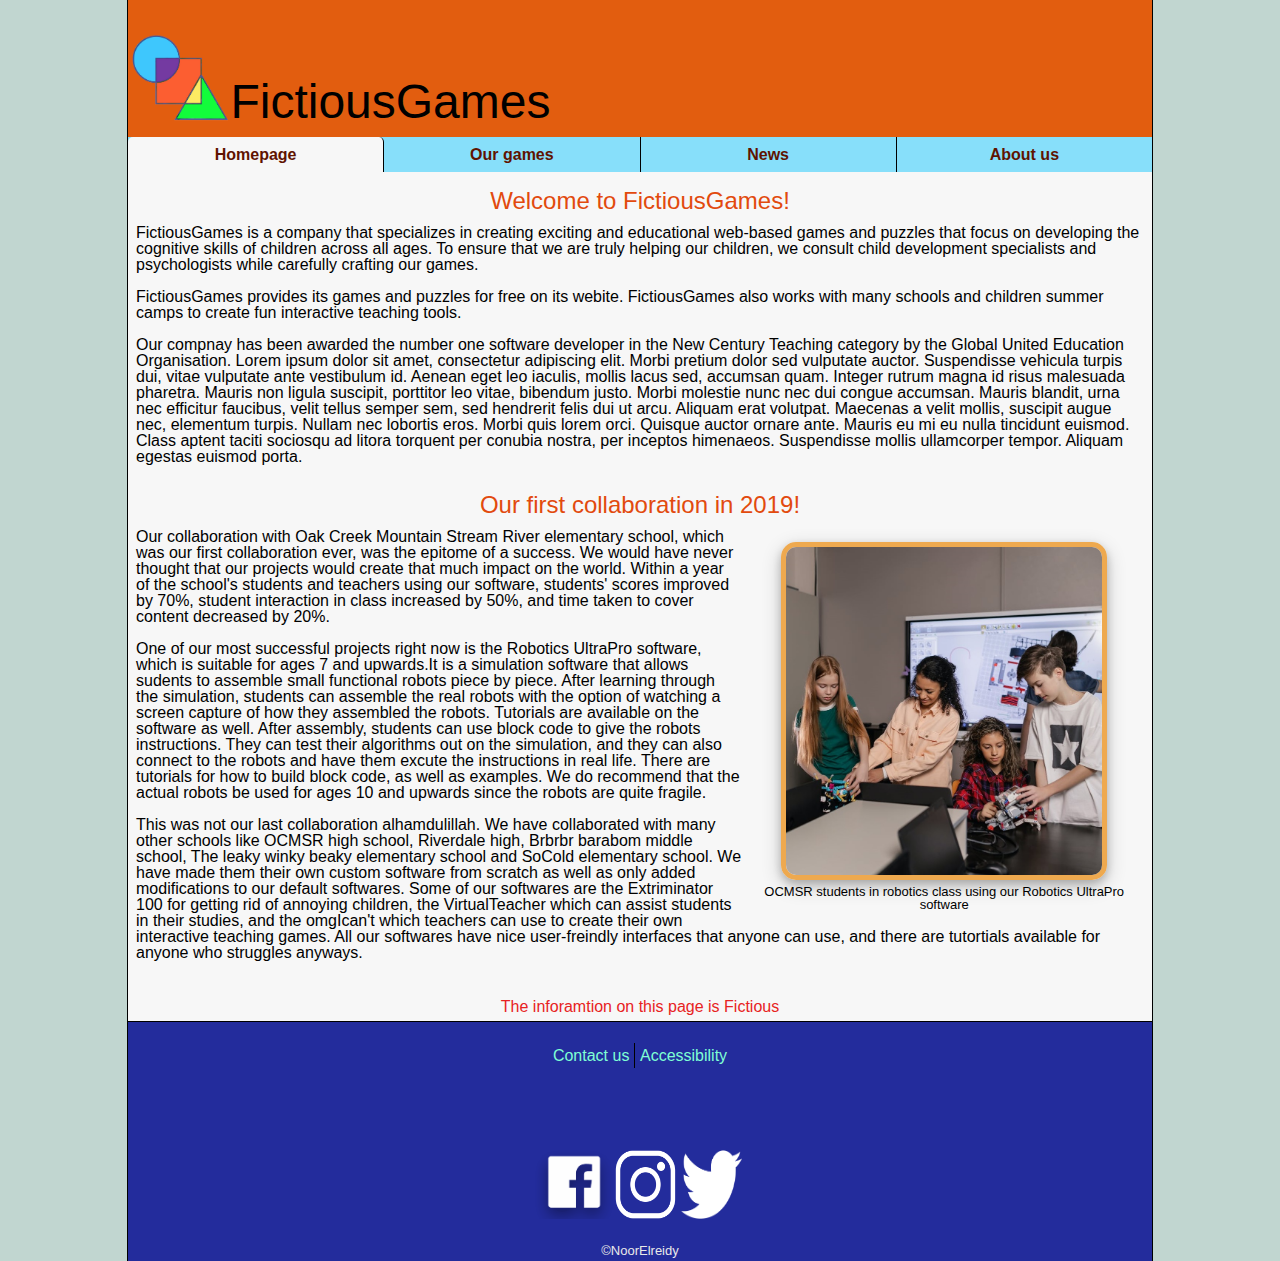
<file: index.html>
<!--code written by Noor Elreidy-->
<!DOCTYPE html>
<html lang="en">


<head>
  <meta charset="utf-8">
  <title>Homepage</title>
  <meta name="viewport" content="width=device-width,initial-scale=1">
  <meta name="author" content="Noor Elreidy">
  <link rel="stylesheet" href="stylesheets/reset.css">
  <link rel="stylesheet" href="stylesheets/ass1.css">
</head>

<body>
   <header>
      <div>
        <img src="images/logo.png" alt="logo of FictiousGames">      
        <h1>FictiousGames </h1>
      </div>   
    </header>
    <nav>
        <ul>
            <li class="thisPage" id="rightBorder"><a href="index.html" accesskey="h">Homepage</a></li>
            <li id="rightBorder"><a href="ourGames.html" accesskey="g">Our games</a></li>
            <li id="rightBorder"><a href="news.html" accesskey="n">News</a></li>
            <li><a href="aboutUs.html" accesskey="b">About us</a></li>
        
        </ul>
    </nav>
    <main>   
        <h2>Welcome to FictiousGames!</h2>
        <p>FictiousGames is a company that specializes in creating exciting and educational web-based games and puzzles that focus on developing the cognitive skills of children across all ages. To ensure that we are truly helping our children, we consult child development specialists and psychologists while carefully crafting our games.  </p>
        <p>FictiousGames provides its games and puzzles for free on its webite. FictiousGames also works with many schools and children summer camps to create fun interactive teaching tools. </p>
        <p>Our compnay has been awarded the number one software developer in the New Century Teaching category by the Global United Education Organisation. Lorem ipsum dolor sit amet, consectetur adipiscing elit. Morbi pretium dolor sed vulputate auctor. Suspendisse vehicula turpis dui, vitae vulputate ante vestibulum id. Aenean eget leo iaculis, mollis lacus sed, accumsan quam. Integer rutrum magna id risus malesuada pharetra. Mauris non ligula suscipit, porttitor leo vitae, bibendum justo. Morbi molestie nunc nec dui congue accumsan. Mauris blandit, urna nec efficitur faucibus, velit tellus semper sem, sed hendrerit felis dui ut arcu. Aliquam erat volutpat. Maecenas a velit mollis, suscipit augue nec, elementum turpis. Nullam nec lobortis eros. Morbi quis lorem orci. Quisque auctor ornare ante. Mauris eu mi eu nulla tincidunt euismod. Class aptent taciti sociosqu ad litora torquent per conubia nostra, per inceptos himenaeos. Suspendisse mollis ullamcorper tempor. Aliquam egestas euismod porta.</p>
        <h2>Our first collaboration in 2019!</h2>  
        <figure class="mainpage">
        <img class="redborder" src="images/classroom.jpeg" alt="children in a classroom using our robotics UltraPro software" >
        <!--image is from https://www.pexels.com/photo/people-in-a-classroom-7750704/ -->
        <figcaption>OCMSR students in robotics class using our Robotics UltraPro software</figcaption>
        </figure>
        <p>Our collaboration with Oak Creek Mountain Stream River elementary school, which was our first collaboration ever, was the epitome of a success. We would have never thought that our projects would create that much impact on the world. Within a year of the school's students and teachers using our software, students' scores improved by 70%, student interaction in class increased by 50%, and time taken to cover content decreased by 20%. </p>
        <p>One of our most successful projects right now is the Robotics UltraPro software, which is suitable for ages 7 and upwards.It is a simulation software that allows sudents to assemble small functional robots piece by piece. After learning through the simulation, students can assemble the real robots with the option of watching a screen capture of how they assembled the robots. Tutorials are available on the software as well. After assembly, students can use block code to give the robots instructions. They can test their algorithms out on the simulation, and they can also connect to the robots and have them excute the instructions in real life. There are tutorials for how to build block code, as well as examples. We do recommend that the actual robots be used for ages 10 and upwards since the robots are quite fragile. </p>    
        <p>This was not our last collaboration alhamdulillah. We have collaborated with many other schools like OCMSR high school, Riverdale high, Brbrbr barabom middle school, The leaky winky beaky elementary school and SoCold elementary school. We have made them their own custom software from scratch as well as only added modifications to our default softwares. Some of our softwares are the Extriminator 100 for getting rid of annoying children, the VirtualTeacher which can assist students in their studies, and the omgIcan't which teachers can use to create their own interactive teaching games. All our softwares have nice user-freindly interfaces that anyone can use, and there are tutortials available for anyone who struggles anyways. </p>
        <br>
        <p class="fictious">The inforamtion on this page is Fictious</p>
    </main>


    <footer>
        <div id="hor">
        <p id="rightBorder"><a href="contactUs.html" accesskey="c"> Contact us </a></p>
        <p ><a href="accessiblity.html" accesskey="a"> Accessibility</a> </p>
        </div>  
        <div class="images">
            <img class="facebook"  src="images/facebook.png" alt="facebook logo">
            <img src="images/instagram.png" alt="instagram logo">
            <img src="images/twitter.png" alt="twitter logo">
        </div>   
        <p><span>&#169;</span>NoorElreidy</p>
    </footer>
</body>














</html>
</file>
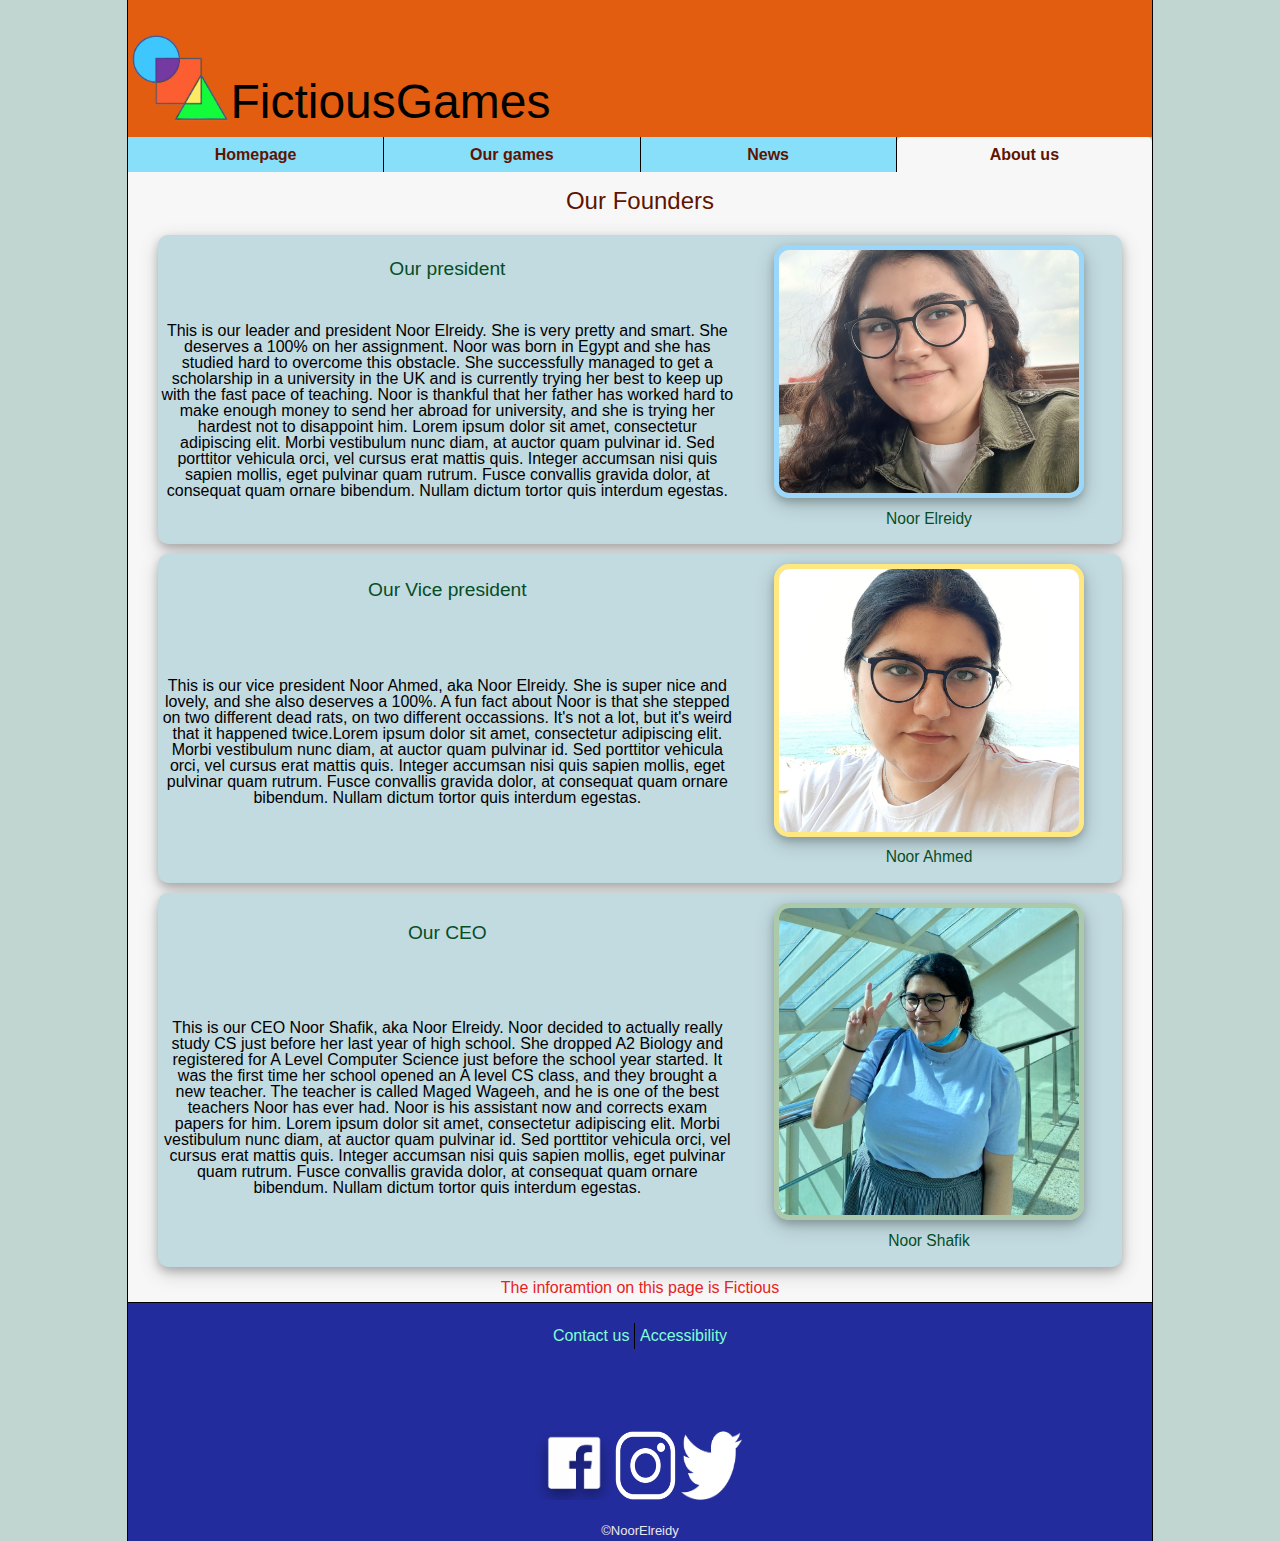
<file: aboutUs.html>
<!--This has been coded by Noor Elreidy -->
<!DOCTYPE html>
<html lang="en">


<head>
  <meta charset="utf-8">
  <title>AboutUS</title>
  <meta name="viewport" content="width=device-width,initial-scale=1">
  <meta name="author" content="Noor Elreidy">
  <link rel="stylesheet" href="stylesheets/reset.css">
  <link rel="stylesheet" href="stylesheets/ass1.css">
</head>

<body>
   <header>
      <div>
        <img src="images/logo.png" alt="logo of FictiousGames">      
        <h1>FictiousGames </h1>
      </div>
    </header>
    <nav>
        <ul>
            <li id="rightBorder"><a href="index.html" accesskey="h">Homepage</a></li>
            <li id="rightBorder"><a href="ourGames.html" accesskey="g">Our games</a></li>
            <li id="rightBorder"><a href="news.html" accesskey="n">News</a></li>
            <li class="thisPage"><a href="aboutUs.html" accesskey="b">About us</a></li>
        </ul>
    </nav>
    <main>
        <h2><a href="aboutUs.html"  title="The information on this page is made up">Our Founders</a></h2>
        <div> <!--if there's time use div to make articles vertical but display horizontal byt vertical by each other at desktop-->
        <article id="gridcontainer">
            <h2 class="makeh2smaller">Our president</h2>
            <figure>
                <img class="blueborder" src="images/me.jpg" alt="a picture of me smiling" title="This is me">
                <figcaption><h2 class="makeh2smaller">Noor Elreidy</h2></figcaption>
            </figure>
            <p>This is our leader and president Noor Elreidy. She is very pretty and smart. She deserves a 100% on her assignment.  Noor was born in Egypt and she has studied hard to overcome this obstacle. She successfully managed to get a scholarship in a university in the UK and is currently trying her best to keep up with the fast pace of teaching. Noor is thankful that her father has worked hard to make enough money to send her abroad for university, and she is trying her hardest not to disappoint him. Lorem ipsum dolor sit amet, consectetur adipiscing elit. Morbi vestibulum nunc diam, at auctor quam pulvinar id. Sed porttitor vehicula orci, vel cursus erat mattis quis. Integer accumsan nisi quis sapien mollis, eget pulvinar quam rutrum. Fusce convallis gravida dolor, at consequat quam ornare bibendum. Nullam dictum tortor quis interdum egestas.  </p>
        </article>
        <article id="gridcontainer">
            <h2 class="makeh2smaller">Our Vice president</h2>
            <figure>
                <img class="yellowborder" src="images/meinalex.jpg" alt="another picture of me smiling" title="This is me">
                <figcaption><h2 class="makeh2smaller">Noor Ahmed</h2></figcaption>
            </figure>
            <p>This is our vice president Noor Ahmed, aka Noor Elreidy. She is super nice and lovely, and she also deserves a 100%. A fun fact about Noor is that she stepped on two different dead rats, on two different occassions. It's not a lot, but it's weird that it happened twice.Lorem ipsum dolor sit amet, consectetur adipiscing elit. Morbi vestibulum nunc diam, at auctor quam pulvinar id. Sed porttitor vehicula orci, vel cursus erat mattis quis. Integer accumsan nisi quis sapien mollis, eget pulvinar quam rutrum. Fusce convallis gravida dolor, at consequat quam ornare bibendum. Nullam dictum tortor quis interdum egestas. </p>
        </article>
        <article id="gridcontainer"> 
            <h2 class="makeh2smaller" >Our CEO</h2>
            <figure>
                <img class="greenborder" src="images/avenue.jpg" alt="That's also a picture of me, but I'm at avenue mall in Egypt" title="This is me">
                <figcaption><h2 class="makeh2smaller">Noor Shafik</h2></figcaption>
            </figure>
            <p>This is our CEO Noor Shafik, aka Noor Elreidy. Noor decided to actually really study CS just before her last year of high school. She dropped A2 Biology and registered for A Level Computer Science just before the school year started. It was the first time her school opened an A level CS class, and they brought a new teacher. The teacher is called Maged Wageeh, and he is one of the best teachers Noor has ever had. Noor is his assistant now and corrects exam papers for him. Lorem ipsum dolor sit amet, consectetur adipiscing elit. Morbi vestibulum nunc diam, at auctor quam pulvinar id. Sed porttitor vehicula orci, vel cursus erat mattis quis. Integer accumsan nisi quis sapien mollis, eget pulvinar quam rutrum. Fusce convallis gravida dolor, at consequat quam ornare bibendum. Nullam dictum tortor quis interdum egestas. </p>
        </article>
      </div>
      <p class="fictious">The inforamtion on this page is Fictious</p>
    </main>

    <footer>
        <div id="hor">
        <p id="rightBorder"><a href="contactUs.html" accesskey="c"> Contact us </a></p>
        <p ><a href="accessiblity.html" accesskey="a"> Accessibility</a> </p>
        </div>    
        <div class="images">
            <img class="facebook"  src="images/facebook.png" alt="facebook logo">
            <img src="images/instagram.png" alt="instagram logo">
            <img src="images/twitter.png" alt="twitter logo">
        </div> 
        <p><span>&#169;</span>NoorElreidy</p>
    </footer>
</body>














</html>
</file>
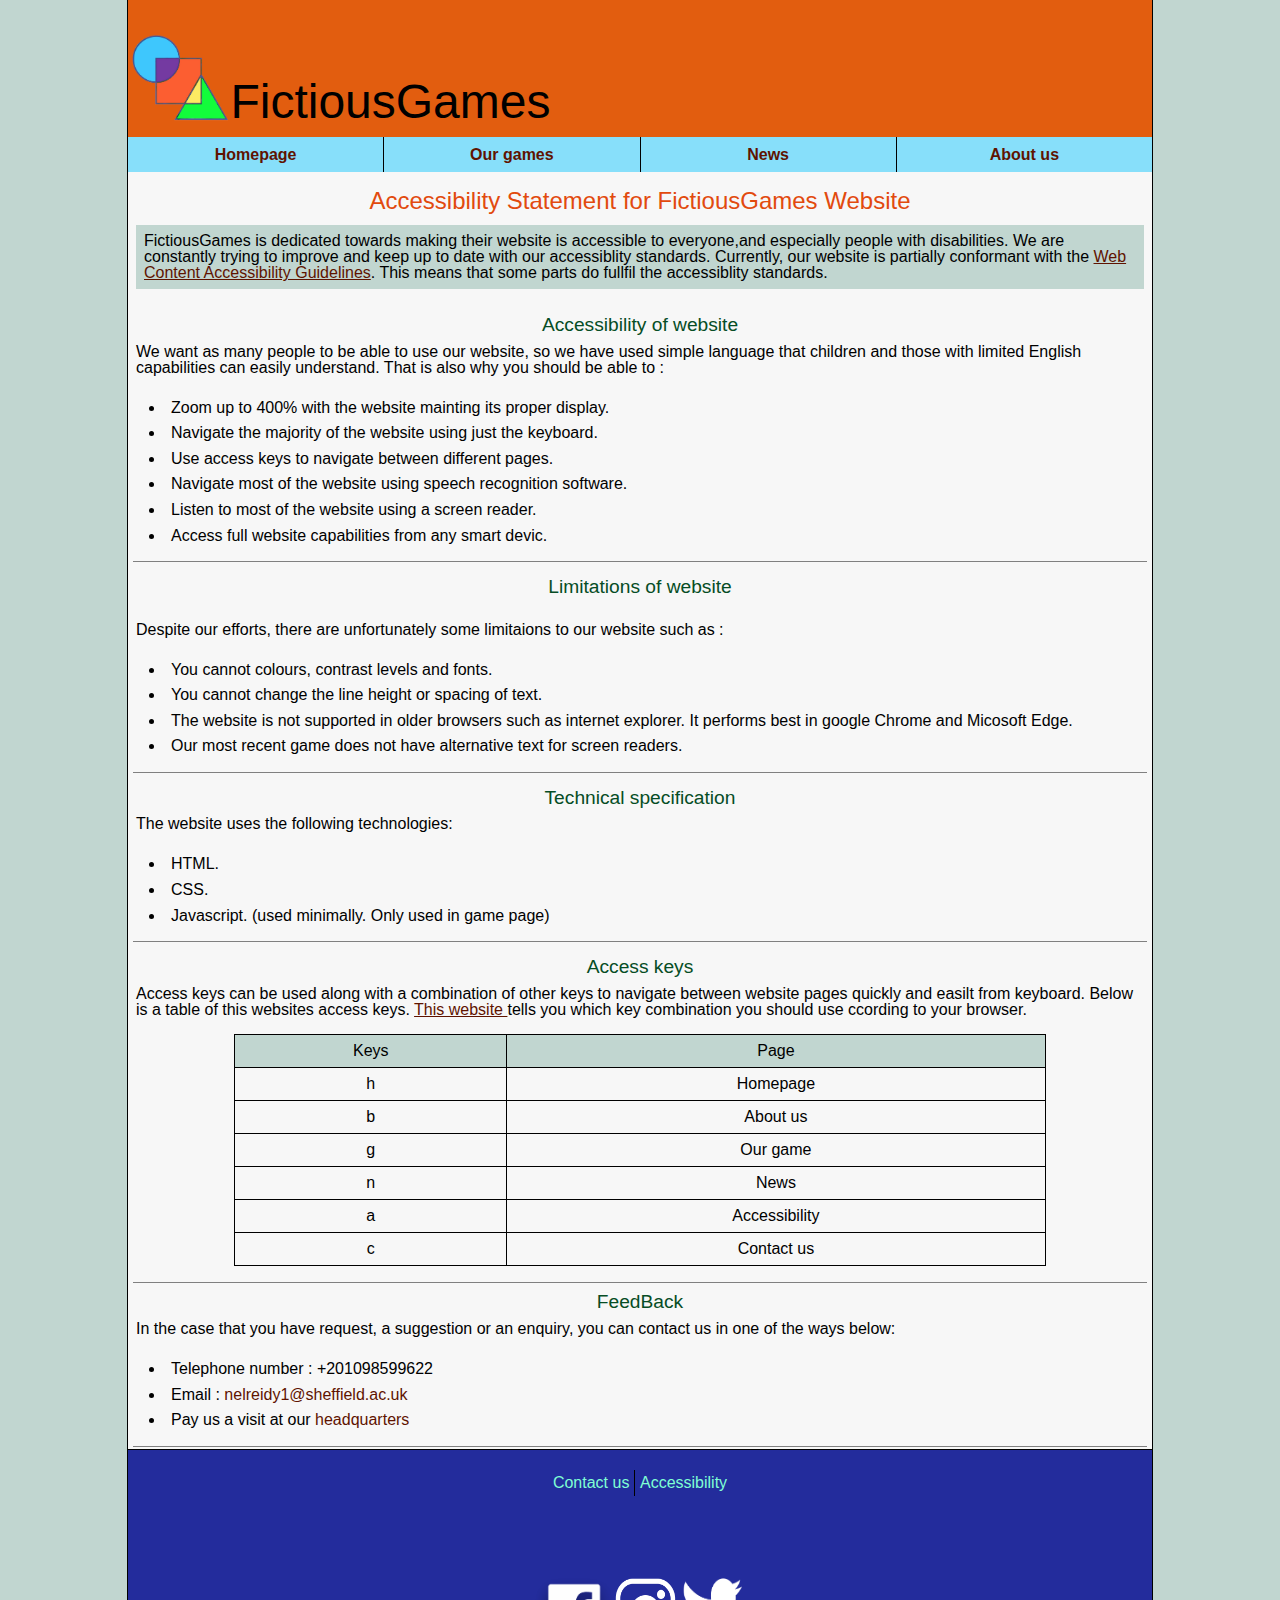
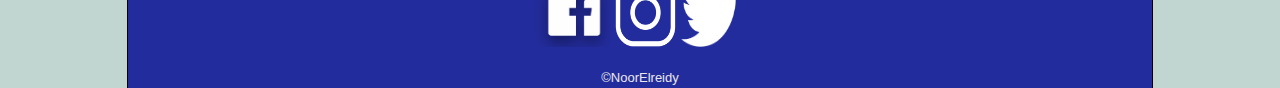
<file: accessiblity.html>
<!--This has been coded by Noor Elreidy -->
<!DOCTYPE html>
<html lang="en">


<head>
  <meta charset="utf-8">
  <title>Accessibility</title>
  <meta name="viewport" content="width=device-width,initial-scale=1">
  <meta name="author" content="Noor Elreidy">
  <link rel="stylesheet" href="stylesheets/reset.css">
  <link rel="stylesheet" href="stylesheets/ass1.css">
  
</head>

<body>
   <header>
      <div>
        <img src="images/logo.png" alt="logo of FictiousGames">      
        <h1>FictiousGames </h1>
      </div>
    </header>
    <nav>
        <ul>
            <li id="rightBorder"><a href="index.html" accesskey="h">Homepage</a></li>
            <li id="rightBorder"><a href="ourGames.html" accesskey="g">Our games</a></li>
            <li id="rightBorder"><a href="news.html" accesskey="n">News</a></li>
            <li><a href="aboutUs.html" accesskey="b">About us</a></li>
        
        </ul>
    </nav>
    <main>
        <h2>Accessibility Statement for FictiousGames Website</h2>
        <p class="bckgreen"> FictiousGames is dedicated towards making their website is accessible to everyone,and especially people with disabilities. We are constantly trying to improve and keep up to date with our accessiblity standards. Currently, our website is partially conformant with the <a href="https://www.w3.org/WAI/standards-guidelines/wcag/" class="underline"> Web Content Accessibility Guidelines</a>. This means that some parts do fullfil the accessiblity standards.  </p>
        <h2 class="makeh2smaller">Accessibility of website </h2>
        <p>We want as many people to be able to use our website, so we have used simple language that children and those with limited English capabilities can easily understand. That is also why you should be able to : </p>
        <ul>
          <li>Zoom up to 400% with the website mainting its proper display.</li>
          <li>Navigate the majority of the website using just the keyboard.</li>
          <li>Use access keys to navigate between different pages.</li>
          <li>Navigate most of the website using speech recognition software.</li>
          <li>Listen to most of the website using a screen reader.</li>
          <li>Access full website capabilities from any smart devic.</li>
        </ul>
        <h2 class="makeh2smaller">Limitations of website</h2>
        <br>
        <p>Despite our efforts, there are unfortunately some limitaions to our website such as : </p>
        <ul>
          <li>You cannot colours, contrast levels and fonts.</li>
          <li>You cannot change the line height or spacing of text.</li>
          <li>The website is not supported in older browsers such as internet explorer. It performs best in google Chrome and Micosoft Edge.</li>
          <li>Our most recent game does not have alternative text for screen readers.</li>
        </ul>
        <h2 class="makeh2smaller">Technical specification</h2>
        <p>The website uses the following technologies:</p>
        <ul>
          <li>HTML.</li>
          <li>CSS.</li>
          <li>Javascript. (used minimally. Only used in game page)</li>
        </ul>
        <h2 class="makeh2smaller">Access keys</h2>
        <p>Access keys can be used along with a combination of other keys to navigate between website pages quickly and easilt from keyboard. Below is a table of this websites access keys. <a href="https://cchealth.org/help/access-keys.php">This website </a>tells you which key combination you should use ccording to your browser.</p>
        <table>
          <tr>
            <th class="bckgreen">Keys</th>
            <th class="bckgreen">Page</th>
          </tr>
          <tr>
             <td>h</td>
             <td>Homepage</td>
          </tr>
          <tr>
            <td>b</td>
            <td>About us</td>
          </tr>
          <tr>
            <td>g</td>
            <td>Our game</td>
          </tr>
          <tr>
            <td>n</td>
            <td>News</td>
          </tr>
          <tr>
            <td>a</td>
            <td>Accessibility</td>
          </tr>
          <tr>
            <td>c</td>
            <td>Contact us</td>
          </tr>
        </table>
        <h2 class="makeh2smaller" id="bordertop">FeedBack</h2>
        <p>In the case that you have request, a suggestion or an enquiry, you can contact us in one of the ways below:</p>
        <ul>
          <li>Telephone number : +201098599622</li>
          <li>Email : <a href="mailto:nelreidy1@sheffield.ac.uk">nelreidy1@sheffield.ac.uk</a></li>
          <li> Pay us a visit at our <a href="contactUs.html">headquarters</a></li>
        </ul>
    </main>

    <footer>
        <div id="hor">
        <p id="rightBorder"><a href="contactUs.html" accesskey="c"> Contact us </a></p>
        <p ><a href="accessiblity.html" accesskey="a"> Accessibility</a> </p>
        </div> 
        <div class="images">
            <img class="facebook"  src="images/facebook.png" alt="facebook logo">
            <img src="images/instagram.png" alt="instagram logo">
            <img src="images/twitter.png" alt="twitter logo">
        </div>    
        <p><span>&#169;</span>NoorElreidy</p>
    </footer>
</body>














</html>
</file>
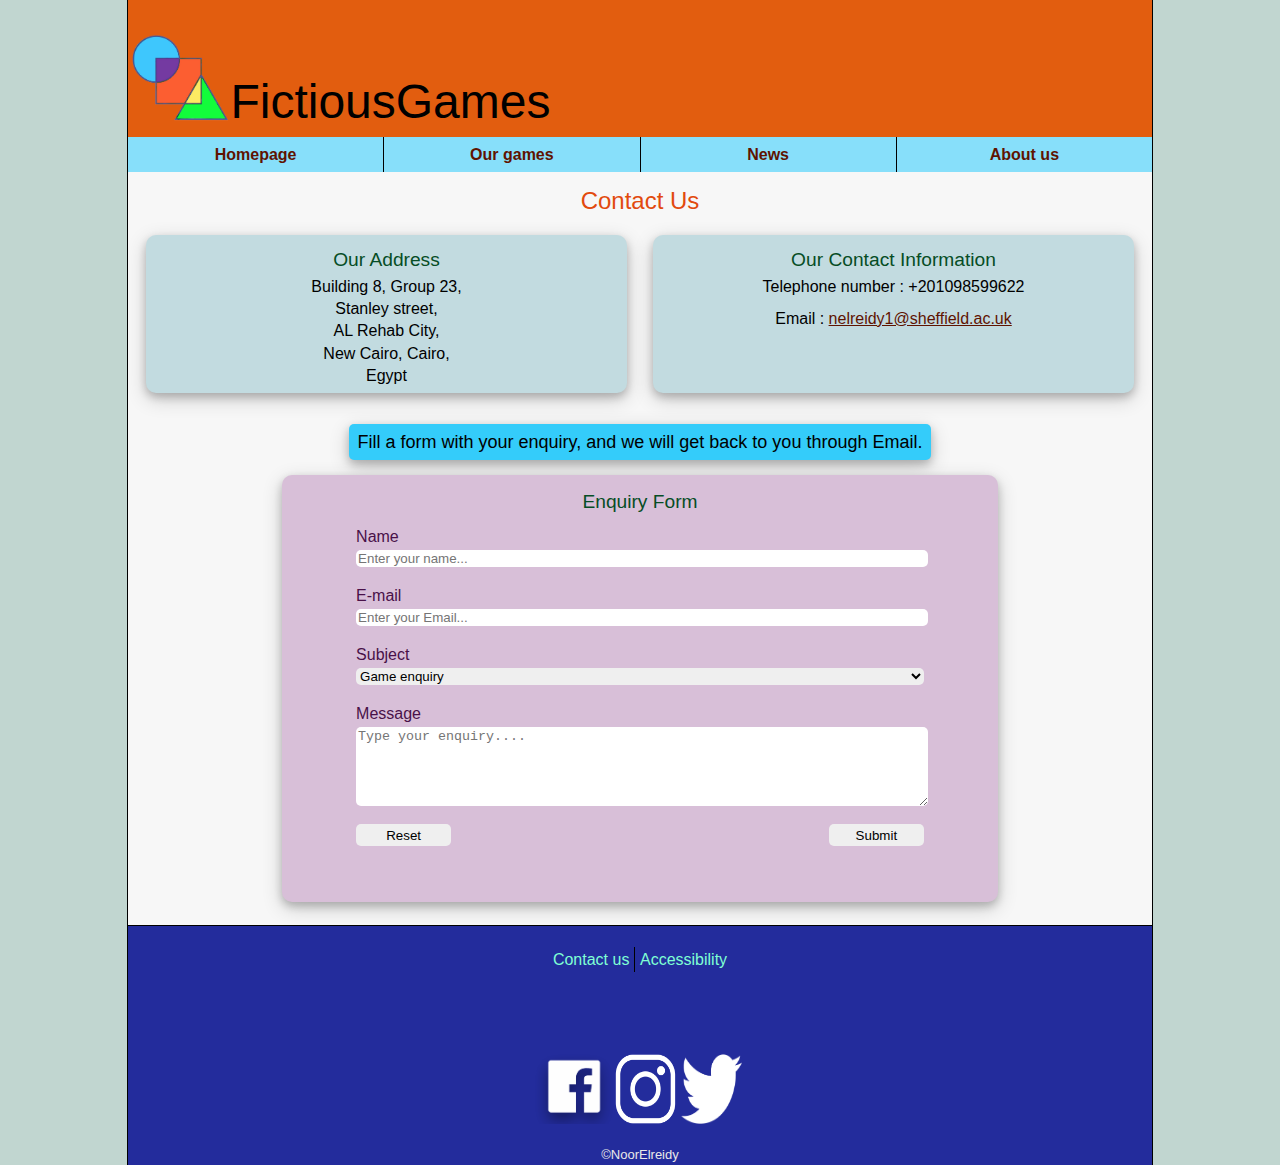
<file: contactUs.html>
<!--This has been coded by Noor Elreidy -->
<!DOCTYPE html>
<html lang="en">


<head>
    <meta charset="utf-8">
    <title>ContactUs</title>
    <meta name="viewport" content="width=device-width,initial-scale=1">
    <meta name="author" content="Noor Elreidy">
    <link rel="stylesheet" href="stylesheets/reset.css">
    <link rel="stylesheet" href="stylesheets/ass1.css">

</head>

<body>
    <header>
        <div>
            <img src="images/logo.png" alt="logo of FictiousGames">      
            <h1>FictiousGames </h1>
        </div>
    </header>
    <nav>
        <ul>
            <li id="rightBorder"><a href="index.html" accesskey="h">Homepage</a></li>
            <li id="rightBorder"><a href="ourGames.html" accesskey="g">Our games</a></li>
            <li id="rightBorder"><a href="news.html" accesskey="n">News</a></li>
            <li><a href="aboutUs.html" accesskey="b">About us</a></li>

        </ul>
    </nav>
    <main>
        <h2>Contact Us</h2>
        <div id="secondgridcontainer">
            <article class="firstarticle">
                <address>
                    <h2 class="makeh2smaller">Our Address</h2>
                    <p>Building 8, Group 23,</p>
                    <p>Stanley street, </p>
                    <p>AL Rehab City,</p>
                    <p>New Cairo, Cairo,</p>
                    <p>Egypt</p>
                </address>
            </article>
            <article class="secondarticle">
                <h2 class="makeh2smaller">Our Contact Information</h2>
                <p>Telephone number : +201098599622</p>
                <p>Email : <a href="mailto:nelreidy1@sheffield.ac.uk">nelreidy1@sheffield.ac.uk</a></p>
            </article>
            <br>
            <p class="contact ">Fill a form with your enquiry, and we will get back to you through Email.</p>
            <form name="myform" action="https://www.dcs.shef.ac.uk/cgi-intranet/public/FormMail.php" method="POST">
                <input type="hidden" name="recipients" value="nelreidy1@sheffield.ac.uk">
                <h2 class="makeh2smaller">Enquiry Form</h2>
                <div>
                    <label for="name">Name </label>
                    <input id="name" type="text" name="name" maxlength="40" size="30" placeholder="Enter your name..." required>
                    <br>
                    <label for="email">E-mail </label>
                    <input id="email" type="email" name="email" maxlength="40" size="30" placeholder="Enter your Email..."
                        required>
                    <br>
                    <label for="subject">Subject </label>
                    <select id="subject" name="subject">
                        <option value="Game Enquiry" selected>Game enquiry</option>
                        <option value="collaboration">Collaboration</option>
                        <option value="Job Enquiry">Job enquiry</option>
                        <option value="cat Enquiry">Cat enquiry</option>
                        <option value="Other">Other</option>
                    </select>
                    <br>
                    <label for="message">Message</label>
                    <textarea id="message" name="message" rows="5" cols="40" placeholder="Type your enquiry...."></textarea>
                    <div id="grpbtn">
                        <input id="button" type="reset" value="Reset">
                        <p>&nbsp;</p>
                        <input id="button" class="submit" type="submit" value="Submit">
                    </div>
                </div>
            </form>
            <br>
        </div>
    </main>

    <footer>
        <div id="hor">
            <p id="rightBorder"><a href="contactUs.html" accesskey="c"> Contact us </a></p>
            <p><a href="accessiblity.html" accesskey="a"> Accessibility</a> </p>
        </div>
        <div class="images">
            <img class="facebook"  src="images/facebook.png" alt="facebook logo">
            <img src="images/instagram.png" alt="instagram logo">
            <img src="images/twitter.png" alt="twitter logo">
        </div> 
        <p><span>&#169;</span>NoorElreidy</p>
    </footer>
</body>




</html>
</file>
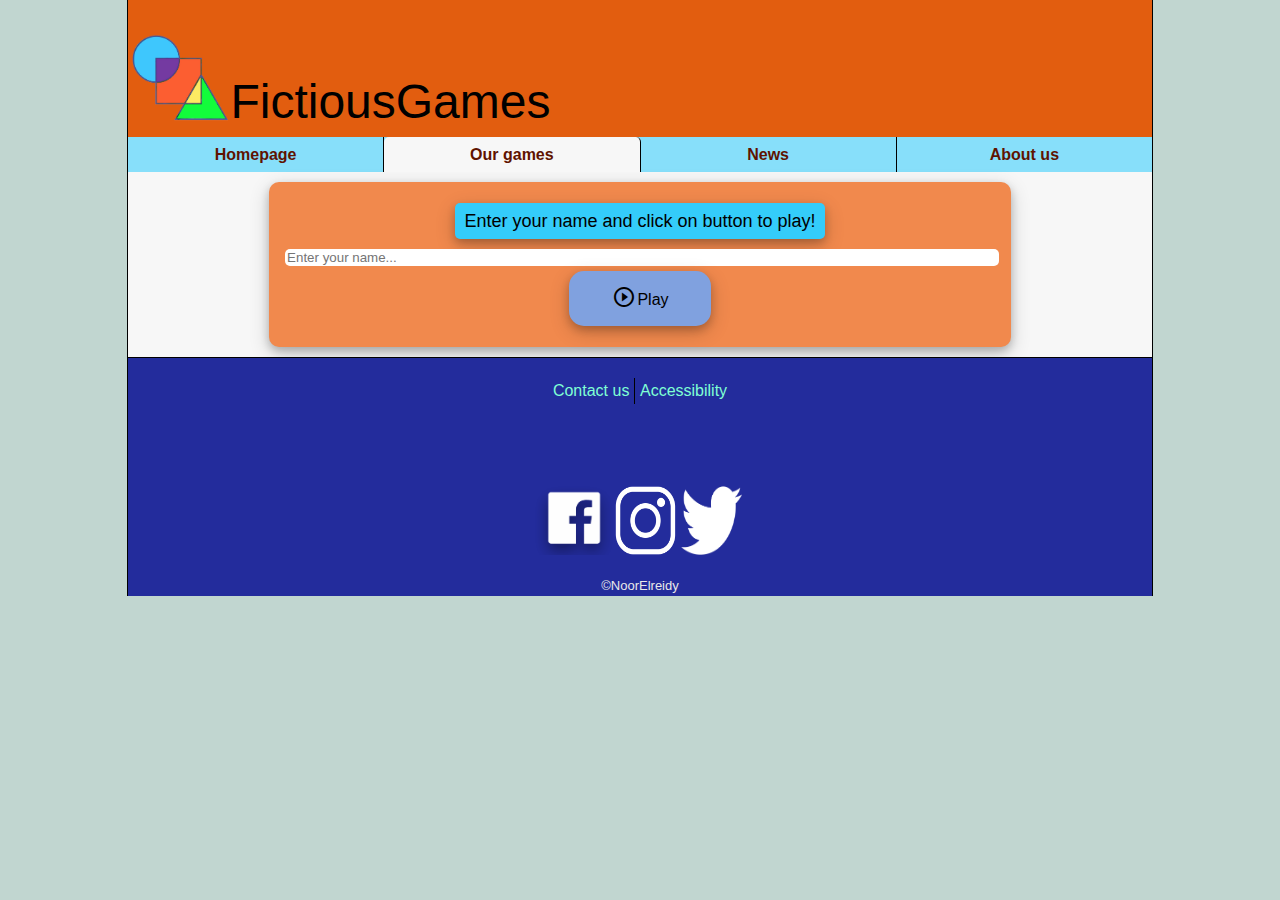
<file: game.html>
<!--This has been coded by Noor Elreidy -->
<!DOCTYPE html>
<html lang="en">


<head>
  <meta charset="utf-8">
  <title>ourGames</title>
  <meta name="viewport" content="width=device-width,initial-scale=1">
  <meta name="author" content="Noor Elreidy">
  <link rel="stylesheet" href="stylesheets/reset.css">
  <link rel="stylesheet" href="stylesheets/ass1.css">
  <link rel="stylesheet" href="stylesheets/ass2.css">
  <link href="https://fonts.googleapis.com/icon?family=Material+Icons" rel="stylesheet">
</head>

<body>
   <header>
      <div>
        <img src="images/logo.png" alt="logo of FictiousGames">      
        <h1>FictiousGames </h1>
      </div>
    </header>

    <nav>
        <ul>
            <li id="rightBorder"><a href="index.html" accesskey="h">Homepage</a></li>
            <li  class="thisPage" id="rightBorder"><a href="ourGames.html" accesskey="g">Our games</a></li>
            <li id="rightBorder"><a href="news.html" accesskey="n">News</a></li>
            <li><a href="aboutUs.html" accesskey="b">About us</a></li>
        </ul>
    </nav>

    <main>
      <article id="game">
          <p class="contact">Enter your name and click on button to play!</p>
          <input type="text" id="playername" name="playername" placeholder="Enter your name..." required>
          <button id="startgame"><p><i class="material-icons">play_circle_outline</i><span>Play</span></p></button> 
          <!--used https://stackoverflow.com/questions/22885702/html-for-the-pause-symbol-in-audio-and-video-control to get google play button-->
      </article>
      <div id="play" class="hide">
        <p class="contact" id="gamepagefont"></p>
        <p class="contact" id="thisround"></p>
        <canvas id="canvas" width="600" Height="400"></canvas>
        <div id="grpbtn" >
           <button><a href="game.html"><p><i class="material-icons">replay</i><span> Restart game</span></p></a></button>
           <button id="beginround"><p id="round">Next Round</p></button>
        </div>
      </div>  
      <script src="js/game.js"></script>
    </main>

    <footer>
        <div id="hor">
        <p id="rightBorder"><a href="contactUs.html" accesskey="c"> Contact us </a></p>
        <p ><a href="accessiblity.html" accesskey="a"> Accessibility</a> </p>
        </div>    
        <div class="images">
            <img class="facebook"  src="images/facebook.png" alt="facebook logo">
            <img src="images/instagram.png" alt="instagram logo">
            <img src="images/twitter.png" alt="twitter logo">
        </div> 
        <p><span>&#169;</span>NoorElreidy</p>
    </footer>
</body>














</html>
</file>
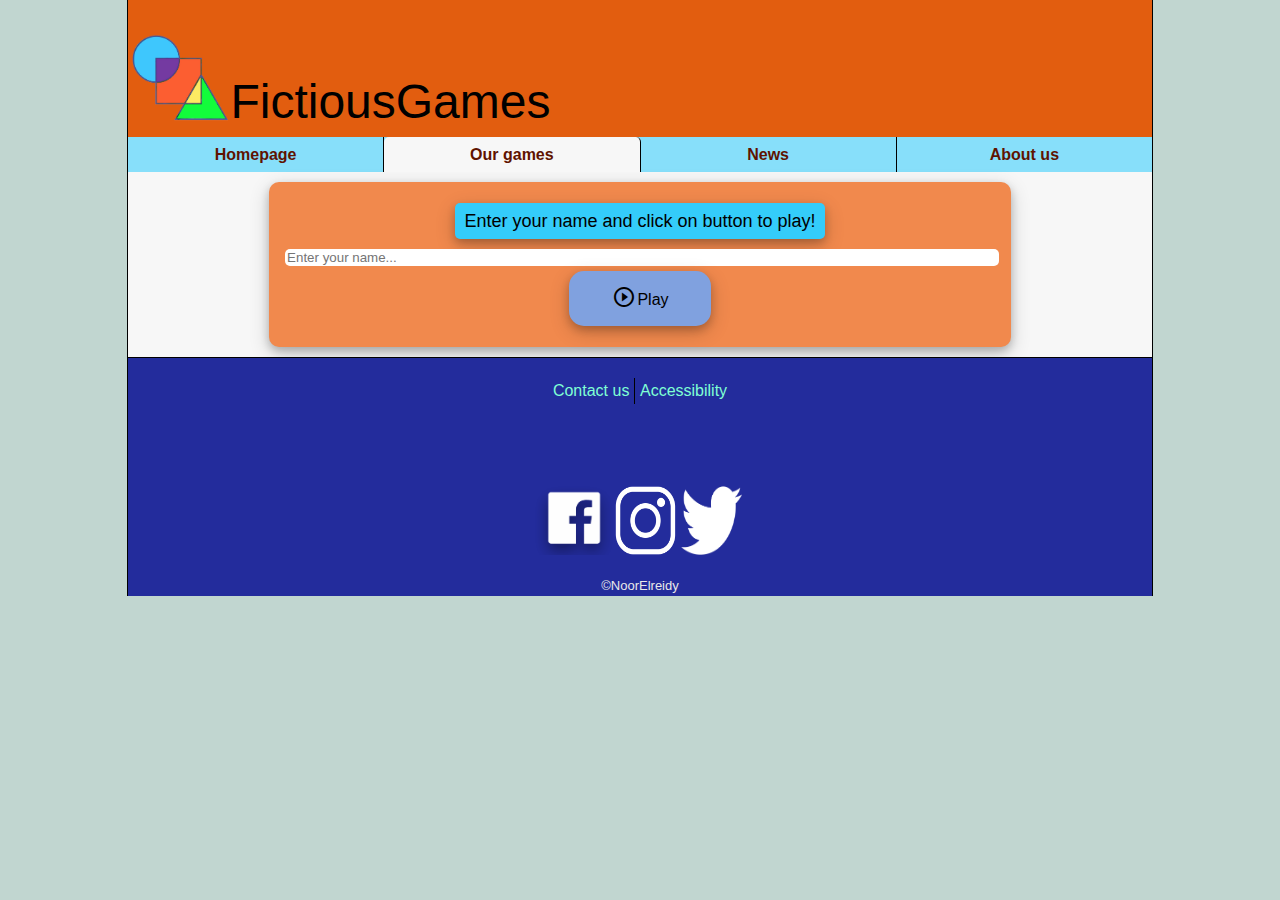
<file: gamemobile.html>
<!--This has been coded by Noor Elreidy -->
<!DOCTYPE html>
<html lang="en">


<head>
  <meta charset="utf-8">
  <title>ourGames</title>
  <meta name="viewport" content="width=device-width,initial-scale=1">
  <meta name="author" content="Noor Elreidy">
  <link rel="stylesheet" href="stylesheets/reset.css">
  <link rel="stylesheet" href="stylesheets/ass1.css">
  <link rel="stylesheet" href="stylesheets/ass2.css">
  <link href="https://fonts.googleapis.com/icon?family=Material+Icons" rel="stylesheet">
</head>

<body>
   <header>
      <div>
        <img src="images/logo.png" alt="logo of FictiousGames">      
        <h1>FictiousGames </h1>
      </div>
    </header>

    <nav>
        <ul>
            <li id="rightBorder"><a href="index.html" accesskey="h">Homepage</a></li>
            <li  class="thisPage" id="rightBorder"><a href="ourGames.html" accesskey="g">Our games</a></li>
            <li id="rightBorder"><a href="news.html" accesskey="n">News</a></li>
            <li><a href="aboutUs.html" accesskey="b">About us</a></li>
        </ul>
    </nav>

    <main>
      <article id="game">
          <p class="contact">Enter your name and click on button to play!</p>
          <input type="text" id="playername" name="playername" placeholder="Enter your name..." required>
          <button id="startgame"><p><i class="material-icons">play_circle_outline</i><span>Play</span></p></button> 
          <!--used https://stackoverflow.com/questions/22885702/html-for-the-pause-symbol-in-audio-and-video-control to get google play button-->
      </article>
      <div id="play" class="hide">
        <p class="contact" id="gamepagefont"></p>
        <p class="contact" id="thisround"></p>
        <canvas id="canvas" width="310" Height="400"></canvas>
        <div id="grpbtn" >
           <button><a href="gamemobile.html"><p><i class="material-icons">replay</i><span> Restart game</span></p></a></button>
           <button id="beginround"><p id="round">Next ROund</p></button>
        </div>
      </div>  
      <script src="js/game.js"></script>
    </main>

    <footer>
        <div id="hor">
        <p id="rightBorder"><a href="contactUs.html" accesskey="c"> Contact us </a></p>
        <p ><a href="accessiblity.html" accesskey="a"> Accessibility</a> </p>
        </div>    
        <div class="images">
            <img class="facebook"  src="images/facebook.png" alt="facebook logo">
            <img src="images/instagram.png" alt="instagram logo">
            <img src="images/twitter.png" alt="twitter logo">
        </div> 
        <p><span>&#169;</span>NoorElreidy</p>
    </footer>
</body>

</html>
</file>
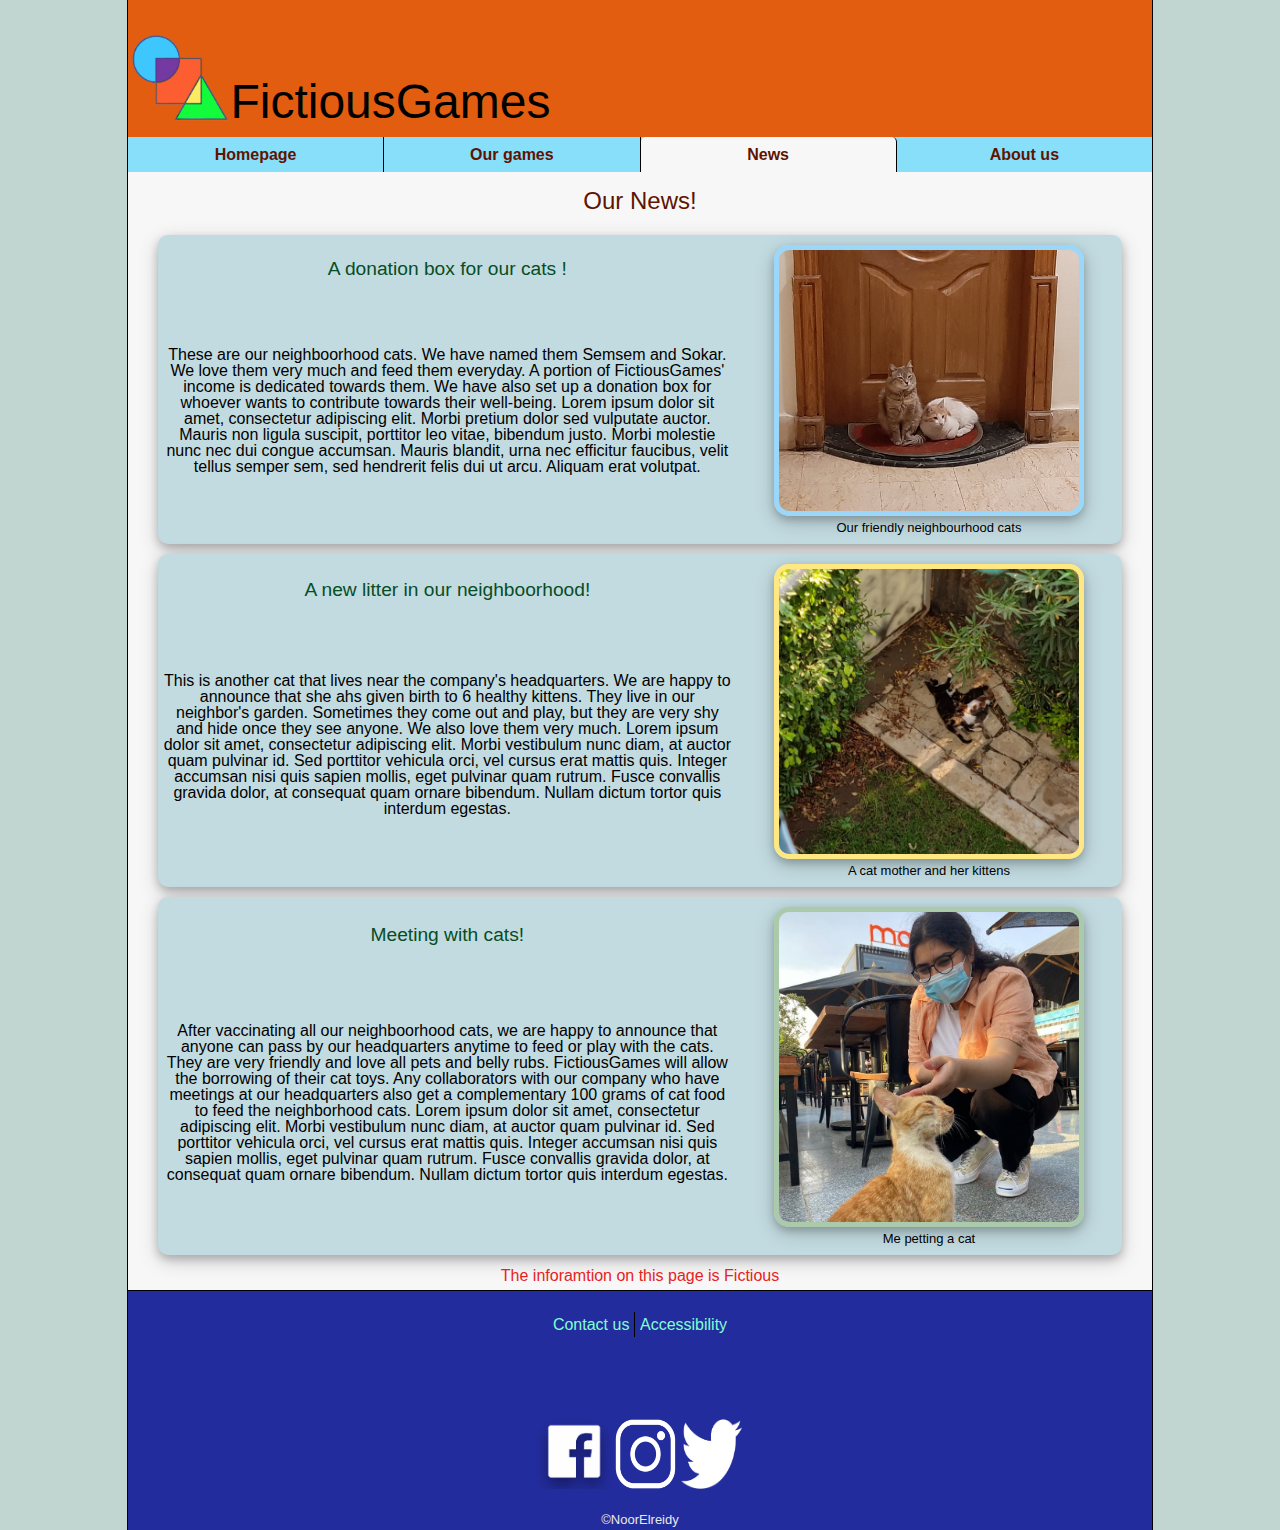
<file: news.html>
<!--This has been coded by Noor Elreidy -->
<!DOCTYPE html>
<html lang="en">

<head>
  <meta charset="utf-8">
  <title>ourNews</title>
  <meta name="viewport" content="width=device-width,initial-scale=1">
  <meta name="author" content="Noor Elreidy">
  <link rel="stylesheet" href="stylesheets/reset.css">
  <link rel="stylesheet" href="stylesheets/ass1.css">
  
</head>

<body>
   <header>
    <div>
        <img src="images/logo.png" alt="logo of FictiousGames">      
        <h1>FictiousGames </h1>
      </div>
    </header>
    <nav>
        <ul>
            <li id="rightBorder"><a href="index.html" accesskey="h">Homepage</a></li>
            <li id="rightBorder"><a href="ourGames.html" accesskey="g">Our games</a></li>
            <li  class="thisPage" id="rightBorder" ><a href="news.html" accesskey="n">News</a></li>
            <li><a href="aboutUs.html" accesskey="b">About us</a></li>
        
        </ul>
    </nav>
    <main>
        <h2><a href="news.html"  title="The information on this page is made up">Our News!</a></h2>
        <article id="gridcontainer">
            <h2 class="makeh2smaller">A donation box for our cats !</h2>
            <figure>
                <img class="blueborder" src="images/royalcats.jpg" alt="two cats sitting infront of my neighbours door" title="This is photographed by me">
                <figcaption>Our friendly neighbourhood cats</figcaption>
            </figure>
            <p>These are our neighboorhood cats. We have named them Semsem and Sokar. We love them very much and feed them everyday. A portion of FictiousGames' income is dedicated towards them. We have also set up a donation box for whoever wants to contribute towards their well-being. Lorem ipsum dolor sit amet, consectetur adipiscing elit. Morbi pretium dolor sed vulputate auctor. Mauris non ligula suscipit, porttitor leo vitae, bibendum justo. Morbi molestie nunc nec dui congue accumsan. Mauris blandit, urna nec efficitur faucibus, velit tellus semper sem, sed hendrerit felis dui ut arcu. Aliquam erat volutpat. </p>
        </article>
        <article id="gridcontainer">
            <h2 class="makeh2smaller">A new litter in our neighboorhood!</h2>
            <figure>
               <img class="yellowborder" src="images/catpile.jpg" alt="a pile of kittens feeding from their mother" title="This is photographed by me" > 
               <figcaption>A cat mother and her kittens</figcaption>
            </figure>
            <p>This is another cat that lives near the company's headquarters. We are happy to announce that she ahs given birth to 6 healthy kittens. They live in our neighbor's garden. Sometimes they come out and play, but they are very shy and hide once they see anyone. We also love them very much. Lorem ipsum dolor sit amet, consectetur adipiscing elit. Morbi vestibulum nunc diam, at auctor quam pulvinar id. Sed porttitor vehicula orci, vel cursus erat mattis quis. Integer accumsan nisi quis sapien mollis, eget pulvinar quam rutrum. Fusce convallis gravida dolor, at consequat quam ornare bibendum. Nullam dictum tortor quis interdum egestas.</p>
        </article>
        <article id="gridcontainer">
            <h2 class="makeh2smaller">Meeting with cats!</h2>
            <figure>
                <img class="greenborder" src="images/catatdrive.jpg" alt="me petting a ginger cat" title="This is photographed by my friend Salma">
                <figcaption>Me petting a cat</figcaption>
            </figure>
            <p>After vaccinating all our neighboorhood cats, we are happy to announce that anyone can pass by our headquarters anytime to feed or play with the cats. They are very friendly and love all pets and belly rubs. FictiousGames will allow the borrowing of their cat toys. Any collaborators with our company who have meetings at our headquarters also get a complementary 100 grams of cat food to feed the neighborhood cats. Lorem ipsum dolor sit amet, consectetur adipiscing elit. Morbi vestibulum nunc diam, at auctor quam pulvinar id. Sed porttitor vehicula orci, vel cursus erat mattis quis. Integer accumsan nisi quis sapien mollis, eget pulvinar quam rutrum. Fusce convallis gravida dolor, at consequat quam ornare bibendum. Nullam dictum tortor quis interdum egestas.</p>
        </article>

        <p class="fictious">The inforamtion on this page is Fictious</p>
    </main>

    <footer>
        <div id="hor">
        <p id="rightBorder"><a href="contactUs.html" accesskey="c"> Contact us </a></p>
        <p ><a href="accessiblity.html" accesskey="a"> Accessibility</a> </p>
        </div>
        <div class="images">
            <img class="facebook"  src="images/facebook.png" alt="facebook logo">
            <img src="images/instagram.png" alt="instagram logo">
            <img src="images/twitter.png" alt="twitter logo">
        </div> 
        <p><span>&#169;</span>NoorElreidy</p>
    </footer>
</body>





</html>
</file>
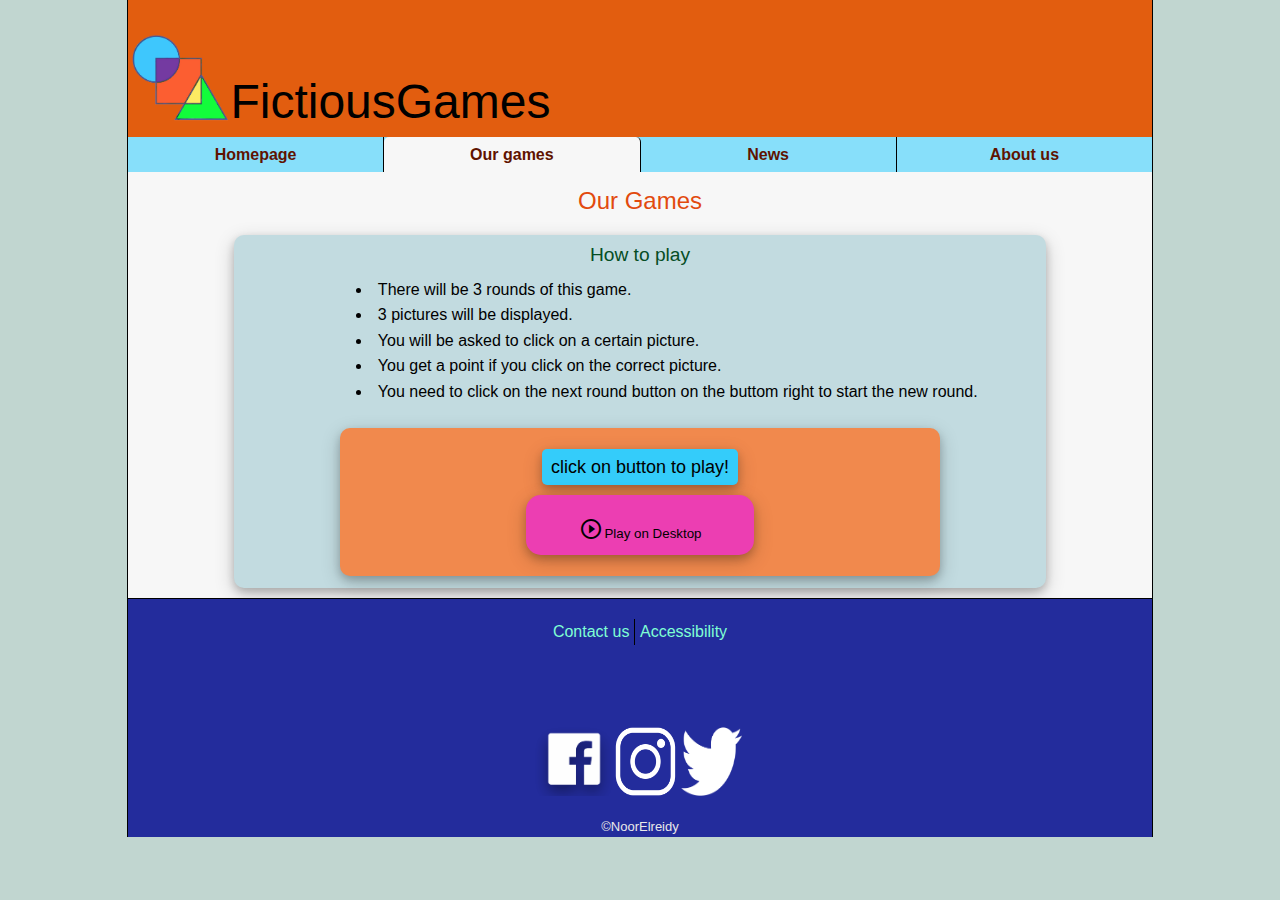
<file: ourGames.html>
<!--code written by Noor Elreidy-->
<!DOCTYPE html>
<html lang="en">


<head>
  <meta charset="utf-8">
  <title>Our games</title>
  <meta name="viewport" content="width=device-width,initial-scale=1">
  <meta name="author" content="Noor Elreidy">
  <link rel="stylesheet" href="stylesheets/reset.css">
  <link rel="stylesheet" href="stylesheets/ass1.css">
  <link href="https://fonts.googleapis.com/icon?family=Material+Icons" rel="stylesheet">
</head>

<body>
   <header>
      <div>
        <img src="images/logo.png" alt="logo of FictiousGames">      
        <h1>FictiousGames </h1>
      </div>
    </header>
    <nav>
        <ul>
            <li id="rightBorder"><a href="index.html" accesskey="h">Homepage</a></li>
            <li  class="thisPage" id="rightBorder"><a href="ourGames.html" accesskey="g">Our games</a></li>
            <li id="rightBorder"><a href="news.html" accesskey="n">News</a></li>
            <li><a href="aboutUs.html" accesskey="b">About us</a></li>
        </ul>
    </nav>
    <main>
        <h2>Our Games</h2>
        <article id="gamepage">
            <div>
                <h2 class="makeh2smaller">How to play</h2>
                <ul id="gamepage">
                    <!--game instructions below-->
                    <li>There will be 3 rounds of this game.</li>
                    <li>3 pictures will be displayed.</li>
                    <li>You will be asked to click on a certain picture.</li>
                    <li>You get a point if you click on the correct picture.</li>
                    <li> You need to click on the next round button on the buttom right to start the new round.</li>
                </ul>
                <article id="game">
                    <p class="contact">click on button to play!</p>
                    <button id="mobile"><a href="gamemobile.html"><p><i class="material-icons">play_circle_outline</i><span>Play on Mobile</span></p></a></button> 
                    <button id="desktop"><a href="game.html"><p><i class="material-icons">play_circle_outline</i><span>Play on Desktop</span></p></a></button>
                    <!--used https://stackoverflow.com/questions/22885702/html-for-the-pause-symbol-in-audio-and-video-control to get google play button-->
                </article>
            </div>
        </article>
    </main>

    <footer>
        <div id="hor">
        <p id="rightBorder"><a href="contactUs.html" accesskey="c"> Contact us </a></p>
        <p ><a href="accessiblity.html" accesskey="a"> Accessibility</a> </p>
        </div>    
        <div class="images">
            <img class="facebook"  src="images/facebook.png" alt="facebook logo">
            <img src="images/instagram.png" alt="instagram logo">
            <img src="images/twitter.png" alt="twitter logo">
        </div> 
        <p><span>&#169;</span>NoorElreidy</p>
    </footer>
</body>
</html>
</file>
<file: stylesheets/ass1.css>
/*code written by Noor Elreidy*/
/* https://codepen.io/ has helped me throughout this stylesheet many times*/

html { background-color: rgb(193,214,208) ;}
body{
    margin: 0px auto;
    background-color:rgb(247, 247, 247);
    font-family: 'Lucida Sans', 'Lucida Sans Regular',  Geneva, Verdana, sans-serif;
}

/*header styles*/
header {
    background-color:rgb(226, 93, 15);
    padding : 2em 0 0.3em 0;
}

header img {
    max-height: 80%;
    width: 10% ;
    max-width: max-content;
    margin-bottom: 2px ;
}

header div {
    display: flex;
    flex-direction: row;
    margin-bottom: 3px;
}

h1{
    font-family:fantasy, Verdana, Geneva, Tahoma, sans-serif;
    font-size: xxx-large ; 
    margin-bottom: 0px;
    margin-top: auto;
}
/* End of header styles*/

/*Navigation styles*/
nav { 
    margin: 0px auto;
    text-align: center;
    background-color: rgb(54, 161, 233);  
}

nav ul { 
    display: flex;
    flex-direction: row;
    background-color: rgb(135, 223, 250);
    margin-bottom: 0px;
    align-content: stretch;
}

nav li {
     padding: 0.2em 1px ;
     color:rgb(49, 19, 19);
     border-color: rgb(104, 94, 5);
     font-weight: bold;
     width : 40%;
     padding: 0.6em;
     margin : 0px auto;
}

.thisPage {
    border-top-left-radius: 5px;
    border-top-right-radius: 5px;
    background-color: rgb(247, 247, 247);
}

a:link {
     color: rgb(95, 19, 0);
     text-decoration: none;
}

a:visited { color:rgb(226, 97, 37) ;}
a:hover {color: rgb(255, 37, 200);}
#rightBorder {border-right: black 1px solid;}

/*End of navigation styles*/

/*main styles*/

main {
    margin: 0px 5px 2px 5px ;
 }

h2{
    padding: 0.5em 0px;
    text-align: center;
    font-size:x-large;
    margin-top: 5px ;
    font-family: fantasy, Verdana, Geneva, Tahoma, sans-serif;
    color: rgb(226, 74, 14);
}

main p {margin: 0px 3px 1em 3px ;}

main img {
    width: 78%; 
    margin: 5px auto ; 
    display: block;
    border-radius: 15px;
    border : 5px solid ; 
    box-shadow: 0 4px 8px 0 rgba(0, 0, 0, 0.2), 0 6px 20px 0 rgba(0, 0, 0, 0.19);  /* this is from https://www.w3schools.com/css/css3_shadows_box.asp */
    transition : transform 1s ;
}

main img:hover { transform: scale(1.1);} /*scales up images when hovered over*/
main p a:link {text-decoration: underline ; } /* Underlines links in p in accessibility page*/

.makeh2smaller {    /*used for subheadings*/
     font-size: larger;
     color: rgb(6, 77, 37);
}


figcaption{
    font-size: small ;
    margin-top: 5px ;
    text-align: center;
}

figure {margin: 0.5em auto;}

.bckgreen {     /*used in accessibility, and contact us pages */
     background: rgb(193, 214, 208);
     padding: 0.5em ;
}

/* used to color borders of images different colors*/
.greenborder{ border-color : rgb(171, 202, 171);}
.redborder { border-color: rgb(238, 169, 79);}
.yellowborder { border-color: rgb(255, 232, 130);}
.blueborder { border-color: rgb(155, 215, 250);}

article img {
    width: 78% ;
    margin: 0.5% auto ;
}

article{
    background-color: rgb(194, 219, 224) ;
    align-items: center;
    width: 95% ;
    border-bottom: rgb(35, 45, 56);
    margin: 10px auto;
    padding-bottom: 2px ;
    text-align: center;
    border-radius: 10px ;
    box-shadow: 0 4px 8px 0 rgba(0, 0, 0, 0.2), 0 6px 20px 0 rgba(0, 0, 0, 0.19);
}

/*used in contact us page in text before form*/
.contact {
    text-align: center;
    font-size: large ;
    background-color: rgb(52, 204, 250);
    display: table;
    margin: 5px auto 10px auto;
    padding: 0.5em;
    border-radius: 5px;
    box-shadow: 0 4px 8px 0 rgba(0, 0, 0, 0.2), 0 6px 20px 0 rgba(0, 0, 0, 0.19);
}

/*form stye*/
form{
    background: thistle;
    padding: 0.2em ;
    margin: 5px auto;
    border-radius: 10px ;
    box-shadow: 0 4px 8px 0 rgba(0, 0, 0, 0.2), 0 6px 20px 0 rgba(0, 0, 0, 0.19);
}


form label {
    color: rgb(73, 17, 73);
    font-size: medium;  
}

input,select,textarea { 
    border: 0px ;
    border-radius: 5px;
    margin: 5px 0px;
    display: block;
    width: 100% ;
}

/*used to format reset and submit buttons*/
#grpbtn{
    display: inline-flex;
    width : 100% ;
}

#button { width : 20%;}
form p { width: 80% ; }
address p { margin-bottom: 0.4em ;}

form div {
    margin: 0.5em auto 1.5em auto; 
    width : 80% ;    
}
/*end of form styles*/

/* discs wouldn't show up in list so I used https://stackoverflow.com/questions/5491228/what-is-this-bullet-point-li-not-showing-up-with-circles to figure out how */
main ul  {
    list-style-position: inside;
    padding : 0.5em 1em; 
    border-bottom: 1px solid grey ;}

main ul li { 
    list-style-type: disc;
    margin-bottom: 0.6em;
}

/*tabe on accessibility page*/
table, tr ,td ,th {
    border : 1px solid black ;
    padding: 0.5em;
    text-align: center;
}

table {
    width : 80% ;
    margin : 1em auto;
}
 
/*styling of main page*/
#bordertop { border-top: 1px solid grey;}

#gamepage { 
    text-align: left;
    border-bottom: 0px ;
}
#gamepage ul { margin-left: 10%;}
#game {
    background-color: rgb(241, 137, 77);
    width: 70% ;
    padding: 1em ;
}

button {
    border-radius: 15px;
    border: 0px;
    margin: 5px auto;
    background-color: rgb(236, 62, 178);
    box-shadow: 0 4px 8px 0 rgba(0, 0, 0, 0.2), 0 6px 20px 0 rgba(0, 0, 0, 0.19);
    transition: transform 1s;
    width : 40% ; 
}

button p {
    display: flex;
    flex-direction: row;
    align-items : center;
    font-family: fantasy, Verdana, Geneva, Tahoma, sans-serif; 
    justify-content: center;
    color: rgb(0, 0, 0);
   
}

#desktop { display: none ;}

article button p { animation: blink 1s linear infinite; }

@keyframes blink{
    0%{opacity: 0;}
    50%{opacity: .5;}
    100%{opacity: 1;}
}

button span { 
    margin-top: auto ;  
}

button:hover { 
    transform: scale(1.1); 
    background-color: yellowgreen;
} 
i { margin : 10% 1px 0% ;    }

.fictious {
    margin : 3px ; 
    color: rgb(231, 34, 34);
    text-align: center;
    padding : 3px ;
}
/*end of main Styles*/

/*footer styles*/

footer {
    background-color:rgb(35, 44, 156);
    border-top: black 1px solid;
}

/*used to display accesibiltity and contact us links on same line*/
#hor,.images {
    display: flex;
    flex-direction: row;
    justify-content: center;
}

footer a:visited { color: violet;}

footer div {
    margin-bottom: 8%;
    margin-top: 2%;
}

.images {margin-bottom: 2%; }

footer img { 
    width : 6% ;
    margin-right: 5px;
}

/* used to make facebook logo a bit bigger cause its image is smaller than other 2 */
.facebook { 
    width: 8%;
    margin-right : 0px }

footer p {
    padding: 0.3em ;
    color: rgb(233, 233, 233);
    text-align: center;
}
footer a:link { color: aquamarine;}

footer>p {font-size: small;}

/*end of footer styles*/

/*tweakpoint for tablets and landscape mobile*/
@media screen and (min-width: 500px) {
      #secondgridcontainer {
          display :grid ;
          grid-template-columns: 50% 50%;
      }
      .firstarticle { grid-column: 1 ;}
      .secondarticle {grid-column: 2 ;}
      #secondgridcontainer p { grid-column: 1/3;}
      form { 
          grid-column: 1/3;
          width: 70%;
      }
      .mainpage {
        float:right ; 
        width: 40%;
    }
    

}

/*start of breakpoint for desktop*/

@media screen and (min-width: 768px ){
    body {
        width : 80% ;
        border-right : 1px solid black ;
        border-left: 1px solid black;
    }
    /*header styles in desktop*/
    img header {
        width: 5% ; 
        margin-bottom: 0px;
    }
    header h1 {
        margin-bottom: 3px ;
    }
    /*end of header styles in desktop*/

    /*main styles in desktop*/

    /* alters article appearance in both news and about us pages */
    #gridcontainer {
        display: grid;
        grid-template-columns: 60% 40%;
        grid-template-rows: 20% 80% ;

    }
    #gridcontainer h2 {
        grid-column: 1 ;
        grid-row: 1 ;
    }
    #gridcontainer p {
        grid-column: 1 ;
        grid-row: 2 ;
    }
    #gridcontainer figure {
        grid-column: 2 ;
        grid-row: 1 / 3 ;
    }

    /*alters game page appearance*/

    #gamepage{
        width : 80% ;
    }

    #gamepage ul { margin-left: 13%;}

    #desktop { display: block;}
    #mobile { display: none ; }
 
}
</file>
<file: stylesheets/ass2.css>
/*Code written by Noor Elreidy*/
/*code for the game page*/


#gamepagefont {
    background-color:  rgb(230, 48, 175);
    margin-top: 10px;
}

canvas {
    margin : 10px auto ; 
    background-color: thistle;
    display: block;
    border-radius: 15px;
    box-shadow: 0 4px 8px 0 rgba(0, 0, 0, 0.2), 0 6px 20px 0 rgba(0, 0, 0, 0.19);
}

button { 
    display: block;
    color: black;
    width: 20%;
    background-color: rgb(128, 161, 223);
}

button p {
    color: black;
    font-size: medium;
}


.hide {
    display : none ;
}
</file>
